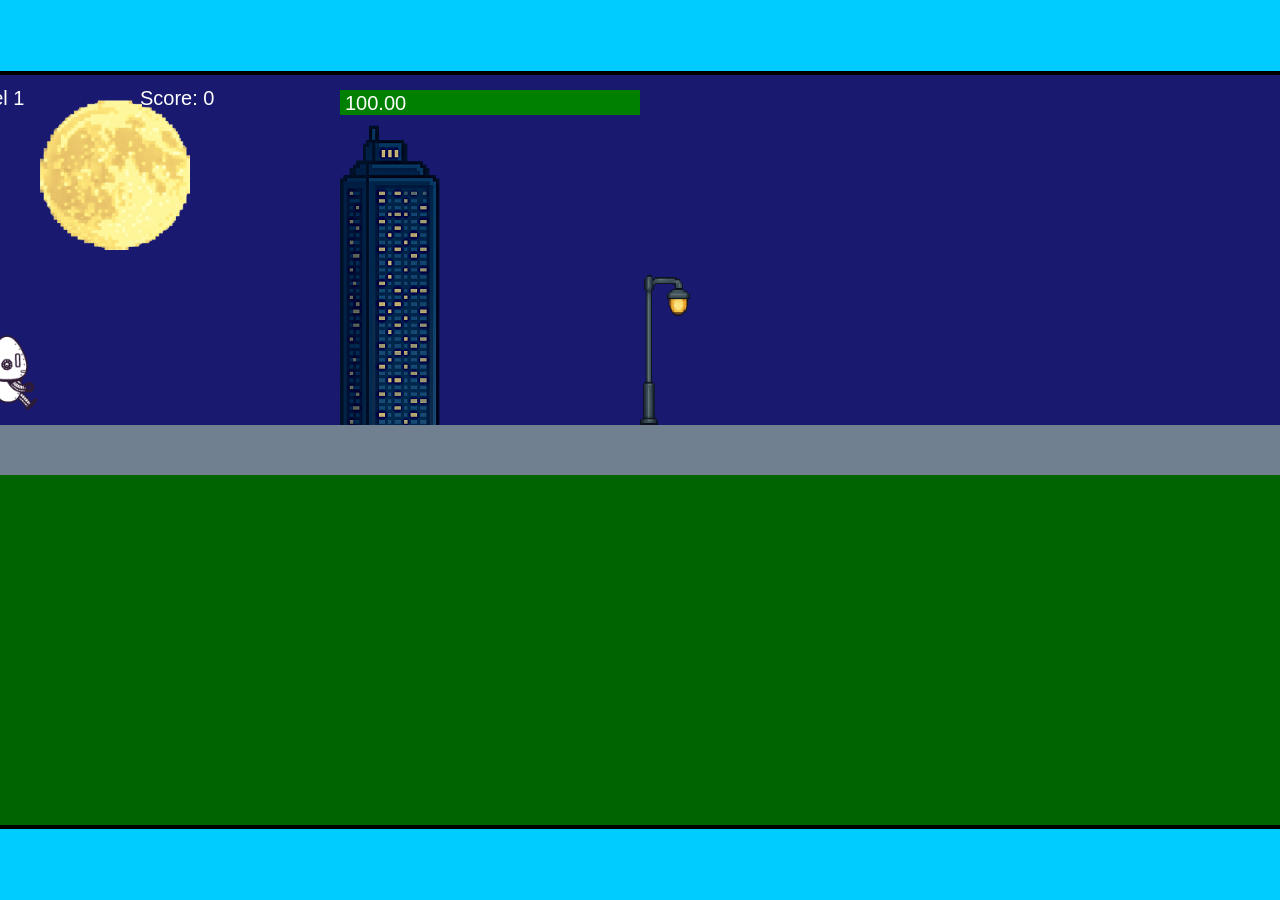
<file: fsd-projects/runtime/index.html>
<!DOCTYPE html>
<html lang="en">
  <head>
    <meta charset="UTF-8" />
    <meta name="viewport" content="width=device-width, initial-scale=1.0" />
    <title>Runtime Neo</title>
    <link rel="stylesheet" href="runtime.css" />
    <script src="https://code.jquery.com/jquery-3.1.0.js"></script>
    <script src="setup.js"></script>
    <script src="levels.js"></script>
    <script src="scenery.js"></script>
    <script src="student.js"></script>
    <script src="main.js"></script>
  </head>
  <body id="body">
    <canvas id="gameCanvas" width="1400" height="750"></canvas>
    <img id="player" src="images/halle.png" />
    <img id="projectile" src="images/projectile.png" />
    <img id="basicPlatform" src="images/interactable/basicPlatform.png" />
    <img id="spikes" src="images/interactable/spikes.png" />
    <img id="bug" src="images/interactable/bug.png" />
    <img id="healthUp" src="images/interactable/healthUp.png" />
    <img id="flag" src="images/interactable/flag.png" />
    <img id="moon" src="images/backgrounds/moon.png" />
    <img id="building" src="images/backgrounds/building.png" />
    <img id="lamp" src="images/backgrounds/lamp.png" />
  </body>
</html>
</file>
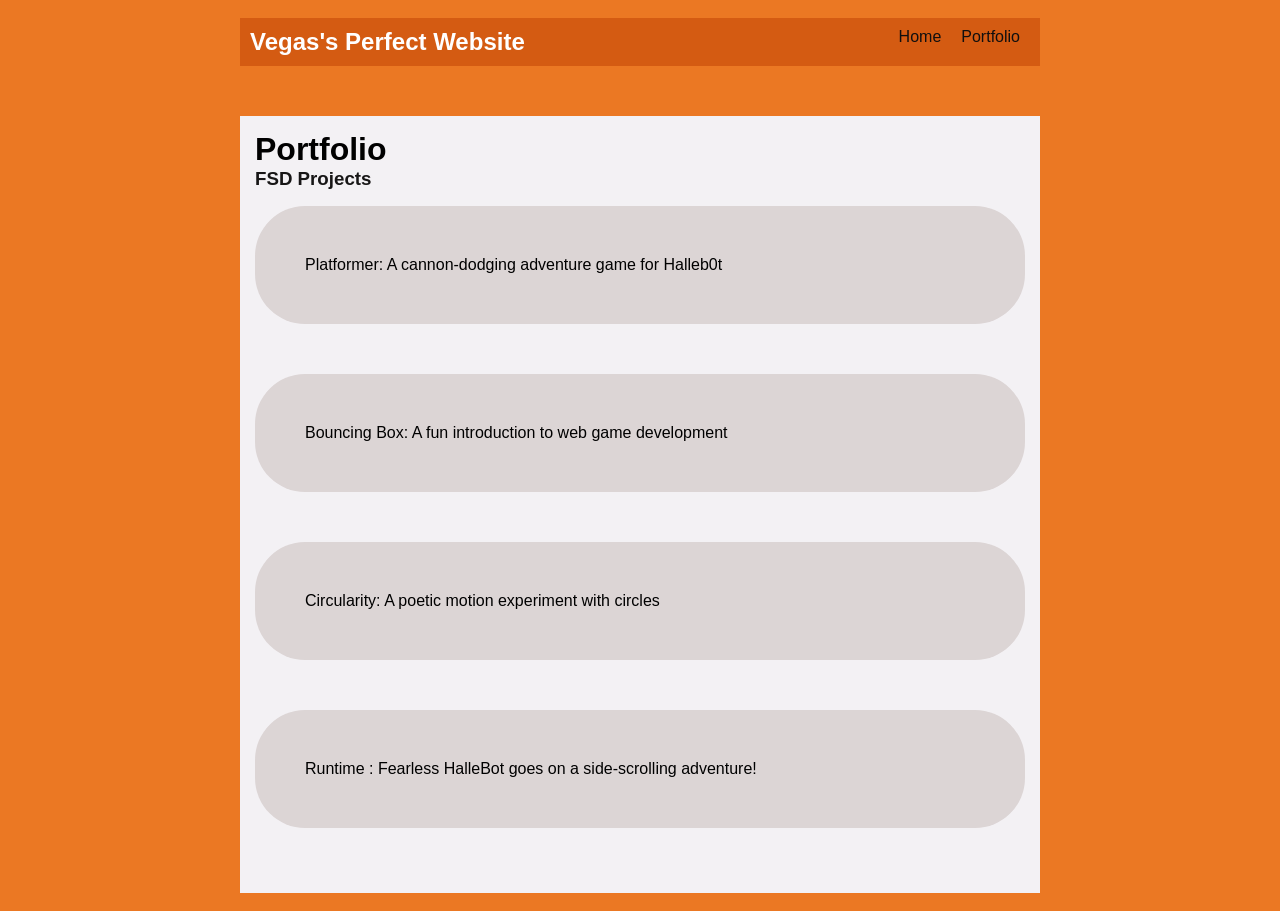
<file: portfolio.html>
<!DOCTYPE html>
<html>
  <head>
    <title>Vegas's Perfect Website</title>
  <link rel="stylesheet" href="style.css" />
</head>

  </head>

  <body>
    <!-- All content goes here -->
    <div id="all-contents">
      <nav> 
 <h1>Vegas's Perfect Website</h1>
  <ul id="nav-ul">
    <li class="nav-li">
      <a href="index.html">Home</a>
    </li>
    <li class="nav-li">
      <a href="portfolio.html">Portfolio</a>
    </li>
  </ul>
      </nav>
      
      <main>
<div class="content">
    <h1>Portfolio</h1>
    <h3>FSD Projects</h3>
    <ul id="portfolio">
<li>
  <a href="fsd-projects/platformer/">Platformer: A cannon-dodging adventure game for Halleb0t</a>
</li>
<li>
  <a href="fsd-projects/bouncing-box/">Bouncing Box: A fun introduction to web game development</a>
</li>
<li>
  <a href="fsd-projects/circularity/">Circularity: A poetic motion experiment with circles</a>
</li>
<li>
 <a href="fsd-projects/runtime/">Runtime : Fearless HalleBot goes on a side-scrolling adventure!</a>
</li>
    </ul>

    <!-- ASD Projects will go here -->

  </div>
      </main>
    </div>
  </body>
</html>
</file>
<file: fsd-projects/runtime/runtime.css>
/* runtime.css */
/* Styles for Runtime Neo auto-runner game */

img {
  display: none;
}

#gameCanvas {
  position: absolute;
  border: 4px solid #000;
  top: 50%;
  left: 50%;
  transform: translate(-50%, -50%);
}

body {
  margin: 0;
  background-color: #00ccff;
  font-family: Arial, sans-serif;
  text-align: center;
  overflow: hidden;
}
</file>
<file: style.css>
* {
  box-sizing: border-box;
}

body {
  background: rgb(235, 120, 35);
  color: rgb(23, 22, 22);
  padding: 10px;
  font-family: Arial, sans-erif;
}

#all-contents {
  max-width: 800px;
  margin: auto;
}
/* navigation menu */
nav {
    background: rgb(212, 91, 18);
    margin: 0 auto;
    display: flex;
    padding: 10px;
    margin-bottom: 20px;
}
h1 {
    display: flex;
    align-items: center;
    color: white;
    flex: 1;
    margin: 0;
}
#nav-ul {
    list-style-type: none;
    margin: 0;
    padding: 0;
    display: flex;
}
.nav-li {
    display: inline-block;
    padding: 0 10px;
}
a {
    text-decoration: none;
    color: #100f0f;
}
/* main container area beneath menu */
main {
    background: rgb(243, 241, 244);
    display: flex;
    margin-top: 50px;
}
.sidebar {
    margin-right: 50px;
    padding: 50px;
}
.sidebar-img {
    width: 420px;
}
.content {
    flex: 1;
    padding: 15px;
}
/* interests section styles */
#interests {
    border: 0px;
    padding: 25px;
    margin-top: 25px;
    }

h2, h3 {
    margin: 0px;
}
/* Portfolio styles */
.content h1 {
  color: black;
}

#portfolio {
  list-style-type: none;
  padding-left: 0;
}

#portfolio li {
  background: #dcd5d5;
  padding: 50px;
  border-radius: 50px;
  margin-bottom: 50px;
}

#portfolio li:hover {
  background: #eb8a49;
}

#portfolio a {
  text-decoration: seashell;
  color: #000000;
}
</file>
